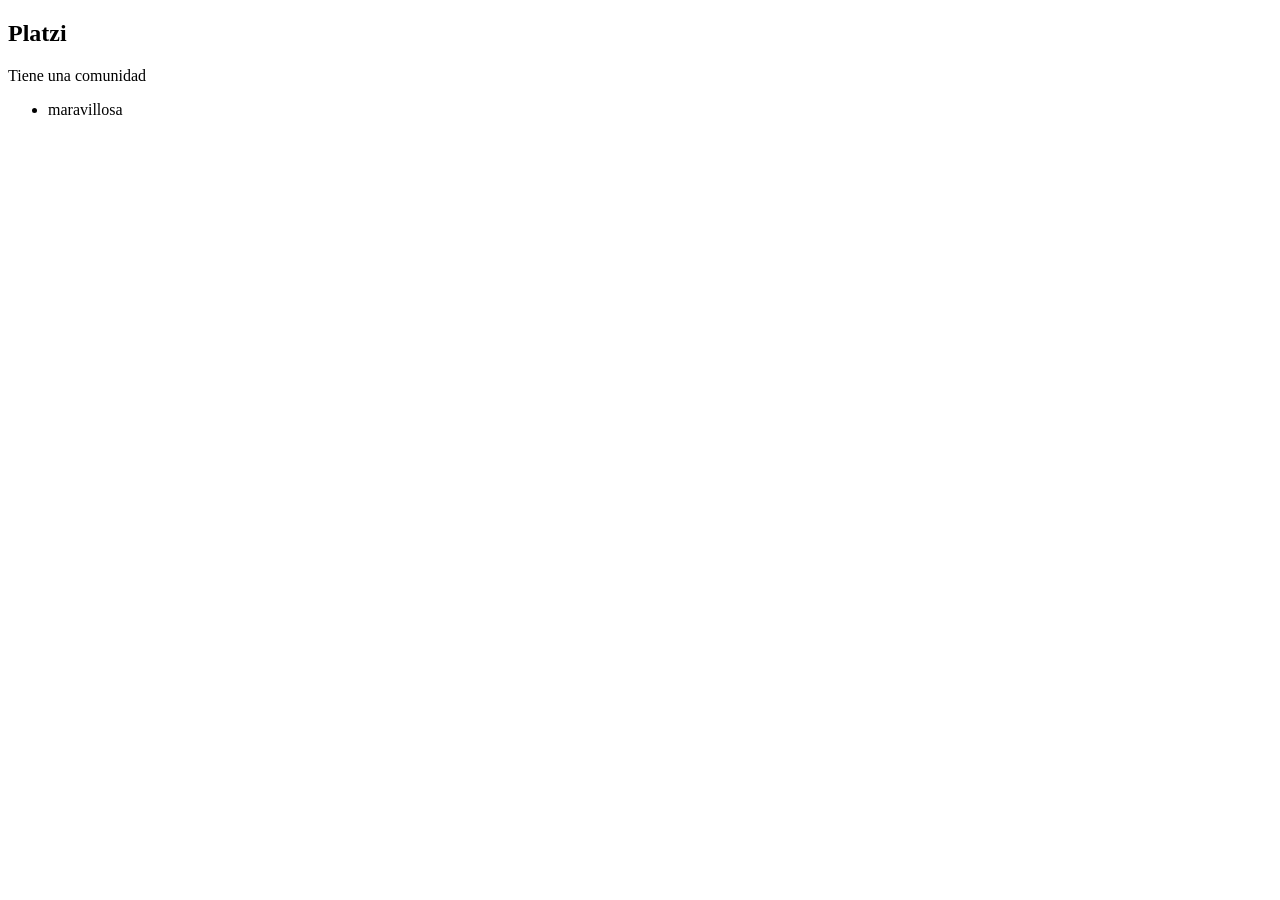
<file: programacion_basica/index.html>
<!DOCTYPE html>
<html lang="es">
<head>
    <meta charset="UTF-8">
    <meta name="viewport" content="width=device-width, initial-scale=1.0">
    <title>Mi primera pagina web</title>
</head>
<body>
    <section>
        <h1>Platzi</h1>
        <p>Tiene una comunidad</p>
        <ul>
            <li>maravillosa</li>
        </ul>
    </section>
</body>
</html>
</file>
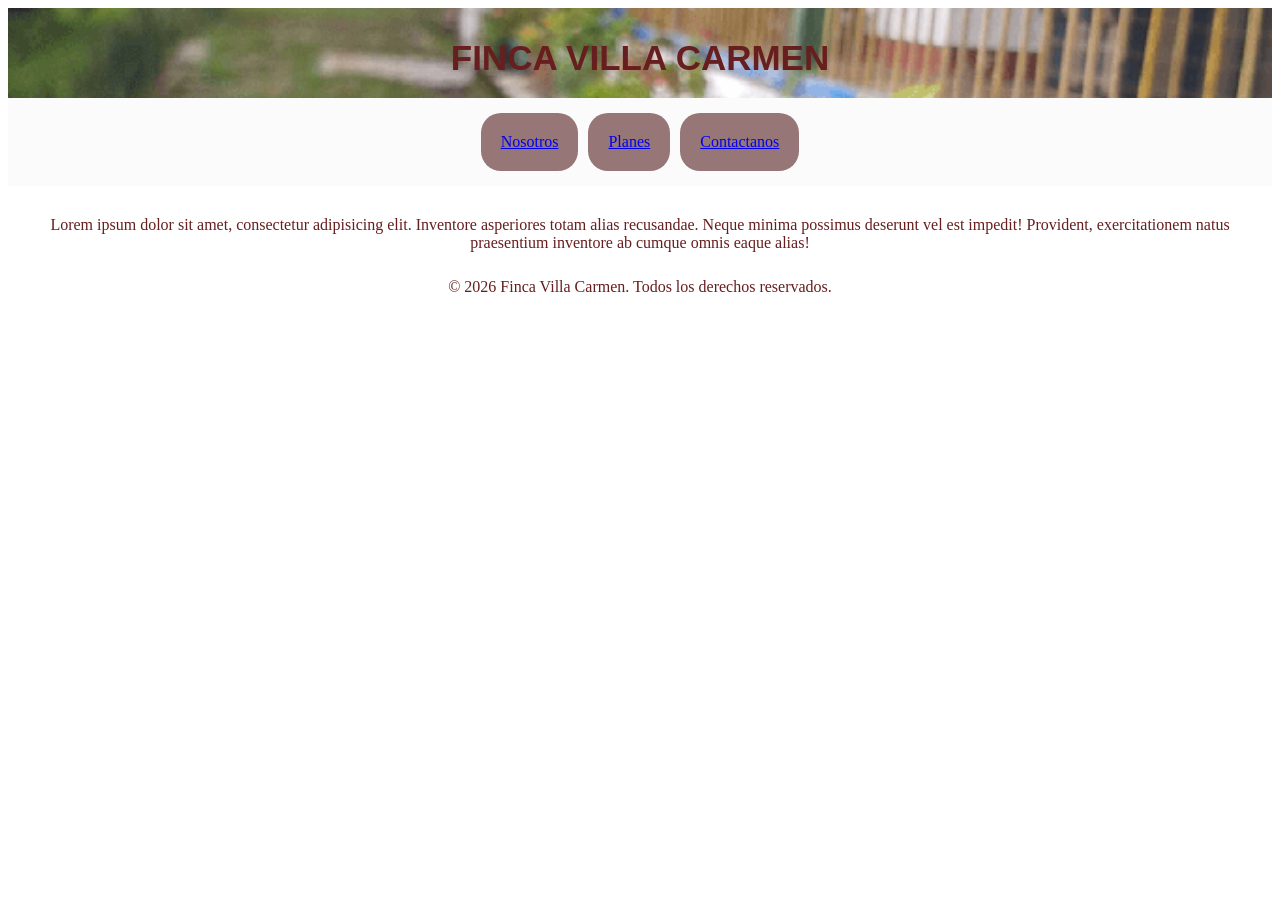
<file: villaCarmen/index.html>
<!DOCTYPE html>
<html lang="es">
<head>
    <meta charset="UTF-8">
    <meta name="viewport" content="width=device-width, initial-scale=1.0">
    <title>Finca Villa Carmen</title>
    <link rel="stylesheet" href="styles.css">
</head>
<header>
        <nav><h1>FINCA VILLA CARMEN</h1></nav>
     </header>
<body>
        <div class="container">
        <div class="item"> <a href="nosotros.html">Nosotros</a></div>
        <div class="item"><a href="planes.html">Planes </a></div>
        <div class="item"><a href="contactenos.html">Contactanos</a></div>
    </div>
    <p>Lorem ipsum dolor sit amet, consectetur adipisicing elit. Inventore asperiores totam alias recusandae. Neque minima possimus deserunt vel est impedit! Provident, exercitationem natus praesentium inventore ab cumque omnis eaque alias!</p>
</body>
    <footer>&copy; 2026 Finca Villa Carmen. Todos los derechos reservados.</footer>
</html>
</file>
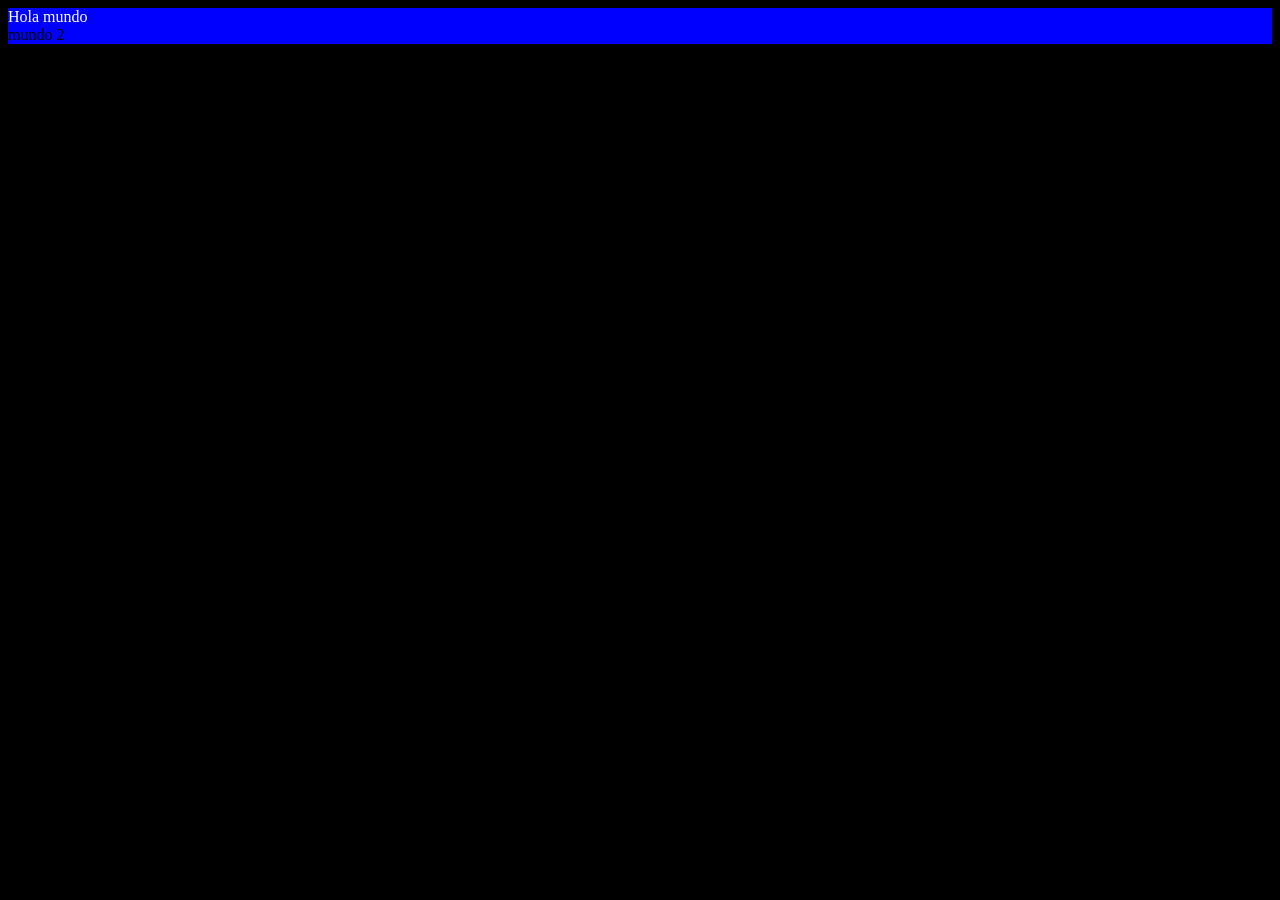
<file: programacion_basica/selectores.html>
<!DOCTYPE html>
<html lang="es">
<head>
    <meta charset="UTF-8">
    <meta name="viewport" content="width=device-width, initial-scale=1.0">
    <title>Document</title>
    <style>
        * {
            background-color: black;
        }
        div {
            background: blue;
        }
        .title{
            color: white;
        }
    </style>
</head>
<body>
    <div class="title">Hola mundo</div>
    <div id="titulo2">mundo 2</div>
</body>
</html>
</file>
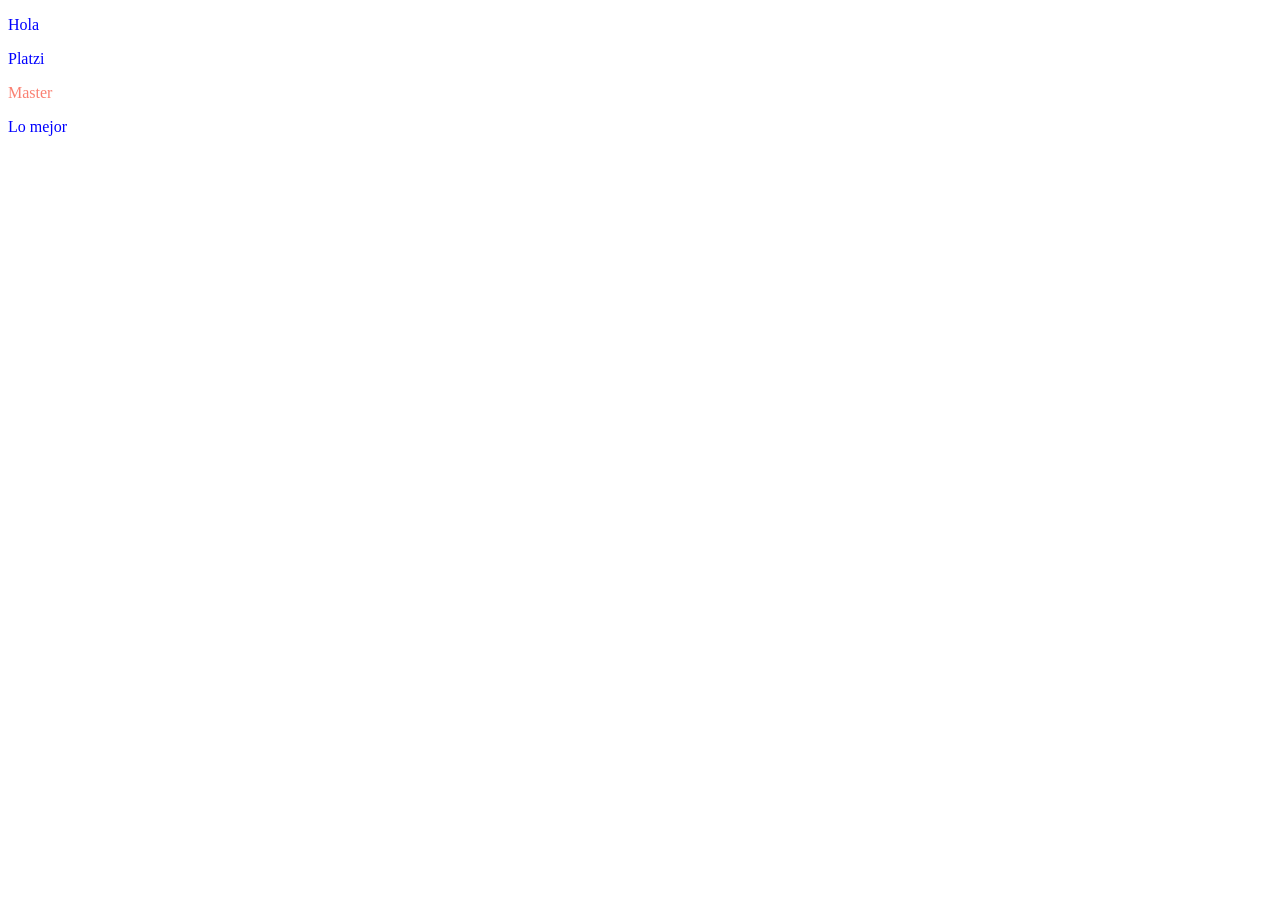
<file: programacion_basica/selectores3.html>
<!DOCTYPE html>
<html lang="en">
<head>
    <meta charset="UTF-8">
    <meta name="viewport" content="width=device-width, initial-scale=1.0">
    <title>Document</title>
    <style>
        p{
            color: blue;
        }
        p:hover {
            color: black;
        }
        div p:nth-child(2) {
           color: salmon;
        }
</style>
</head>
<body>
    <p>Hola</p>
    <div>
        <p>Platzi</p>
        <p>Master</p>
        <p>Lo mejor</p>
    </div>
    
</body>
</html>
</file>
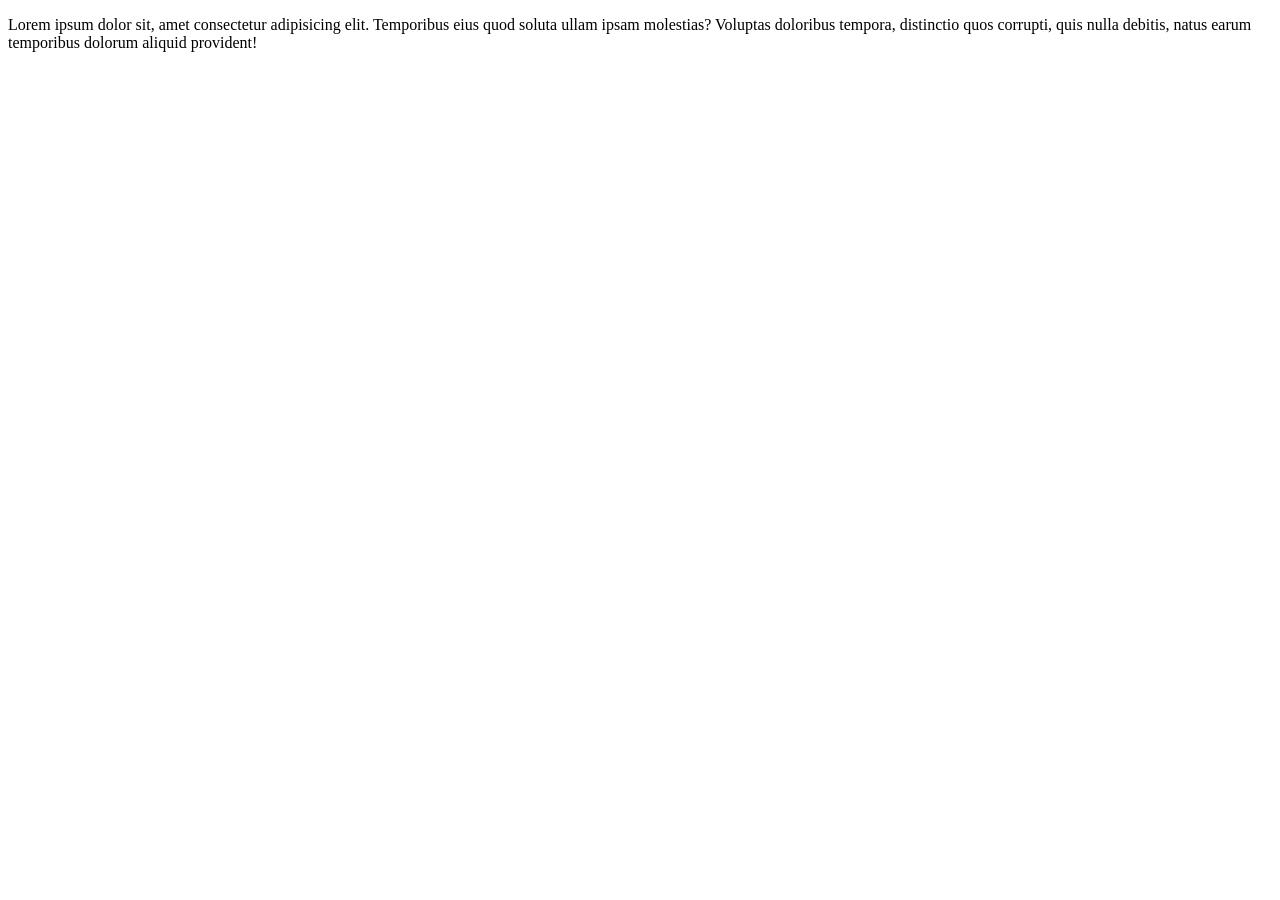
<file: villaCarmen/contactenos.html>
<!DOCTYPE html>
<html lang="es">
<head>
    <meta charset="UTF-8">
    <meta name="viewport" content="width=device-width, initial-scale=1.0">
    <title>Contactenos</title>
</head>
<body>
    <p>Lorem ipsum dolor sit, amet consectetur adipisicing elit. Temporibus eius quod soluta ullam ipsam molestias? Voluptas doloribus tempora, distinctio quos corrupti, quis nulla debitis, natus earum temporibus dolorum aliquid provident!</p>
</body>
</html>
</file>
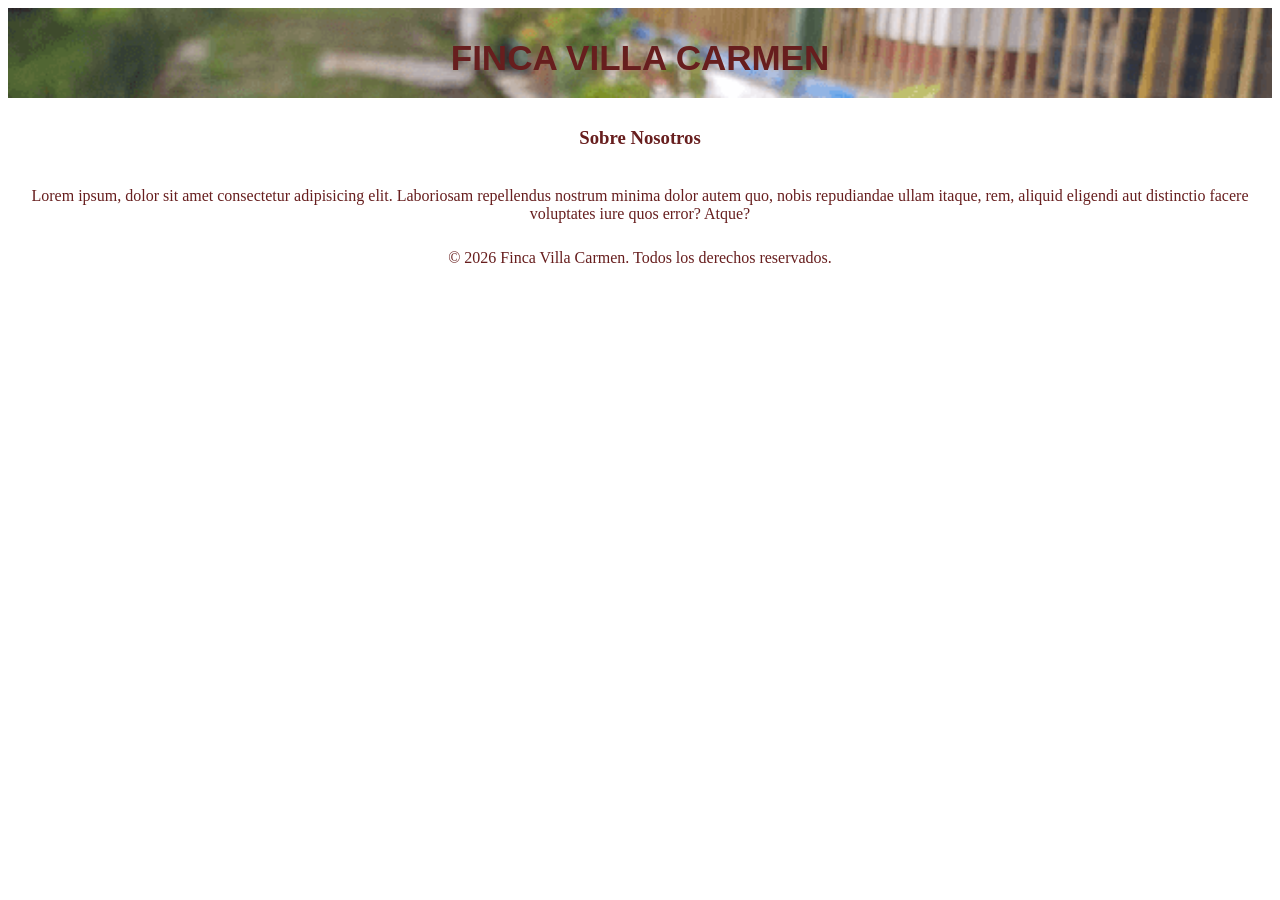
<file: villaCarmen/nosotros.html>
<!DOCTYPE html>
<html lang="es">
<head>
    <meta charset="UTF-8">
    <meta name="viewport" content="width=device-width, initial-scale=1.0">
    <title>Sobre nosotros</title>
    <link rel="stylesheet" href="stilosnosotros.css">
</head>
<header>
    <nav><h2>FINCA VILLA CARMEN </h2></nav>
</header>
<body>    
    <h3> Sobre Nosotros</h3>
    <p class="pnosotros">Lorem ipsum, dolor sit amet consectetur adipisicing elit. Laboriosam repellendus nostrum minima dolor autem quo, nobis repudiandae ullam itaque, rem, aliquid eligendi aut distinctio facere voluptates iure quos error? Atque?</p>
</body>
 <footer><p>&copy; 2026 Finca Villa Carmen. Todos los derechos reservados.</p></footer>
</html>
</file>
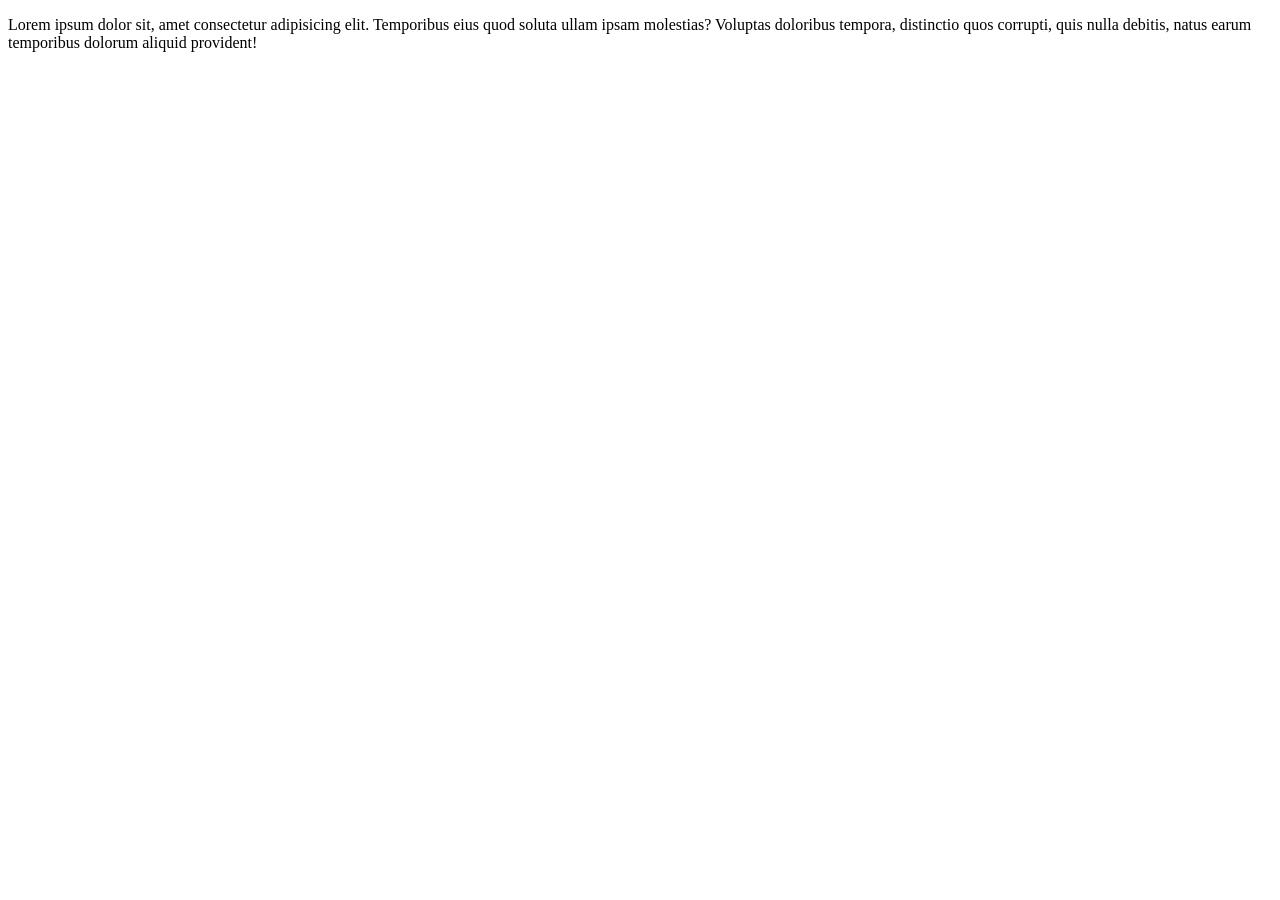
<file: villaCarmen/planes.html>
<!DOCTYPE html>
<html lang="es">
<head>
    <meta charset="UTF-8">
    <meta name="viewport" content="width=device-width, initial-scale=1.0">
    <title>Planes</title>
</head>
<body>
    <p>Lorem ipsum dolor sit, amet consectetur adipisicing elit. Temporibus eius quod soluta ullam ipsam molestias? Voluptas doloribus tempora, distinctio quos corrupti, quis nulla debitis, natus earum temporibus dolorum aliquid provident!</p>
</body>
</html>
</file>
<file: villaCarmen/styles.css>
.container{
    display: flex;
    background: #fbfbfb;
    padding: 10px;
    margin-bottom: 20px;
    min-height: 40px;
    justify-content: center;
    align-items: center;
}
.item{
    background: #795151c6;
    border-radius: 20px;
    color: rgb(0, 0, 0);
    margin: 5px;
    padding: 20px;
    text-align: center;
}
nav{
    background-image: url(imagenes/frente.png);
    background-size: cover;
    background-position: center;
    height: 50px;
    padding: 20px;
    text-align: center;
}
h1{
    color: rgb(103, 30, 30);
    font-size: 35px;
    margin: 0;
    padding: 10px;
    font-family: elevate, sans-serif;
}
p{
    color:rgb(103, 30, 30);
    padding: 10px;
    text-align: center;
}
footer{
    color:rgb(103, 30, 30);
    text-align: center;
}
</file>
<file: villaCarmen/stilosnosotros.css>
/* header{
    color: brown;
    padding: 20px;
    text-align: center;
    background-image: url(imagenes/frente.png);
    background-size: cover;
    background-position: center;
    height: 50px;
} */
nav{
    background-image: url(imagenes/frente.png);
    background-size: cover;
    background-position: center;
    height: 50px;
    padding: 20px;
    text-align: center;
}
h2{ color: rgb(103, 30, 30);
    font-size: 35px;
    margin: 0;
    padding: 10px;
    font-family: elevate, sans-serif;
}
h3{
    text-align: center;
    padding: 10px;
    color: rgb(103, 30, 30);
}
.pnosotros{
    text-align: center;
    padding: 10px;
    color: rgb(103, 30, 30);
}
footer{
    color:rgb(103, 30, 30);
    text-align: center;
}
</file>
